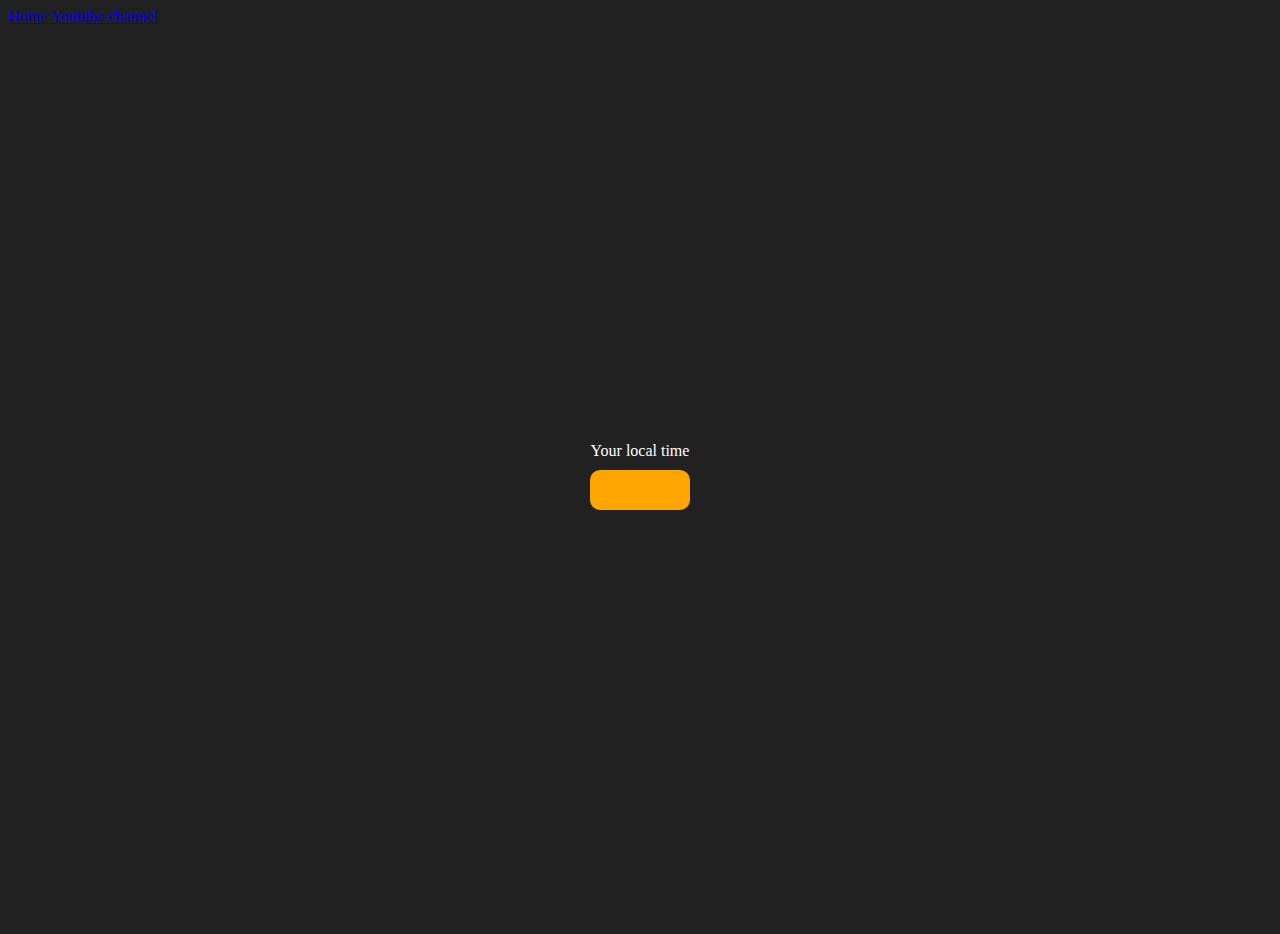
<file: 03-Digital clock/index.html>
<!DOCTYPE html>
<html lang="en">
  <head>
    <meta charset="UTF-8" />
    <meta name="viewport" content="width=device-width, initial-scale=1.0" />
    <meta http-equiv="X-UA-Compatible" content="ie=edge" />
    <link rel="stylesheet" type="text/css" href="./style.css" />
    <title>Your Local Time</title>
    
  </head>
  <body>
    <nav>
      <a href="/" aria-current="page">Home</a>
      <a target="_blank" href="https://www.youtube.com/@chaiaurcode"
        >Youtube channel</a
      >
    </nav>
    <div class="center">
      <div id="banner"><span>Your local time</span></div>
      <div id="clock"></div>
    </div>
    <script src="script.js"></script>
  </body>
</html>
</file>
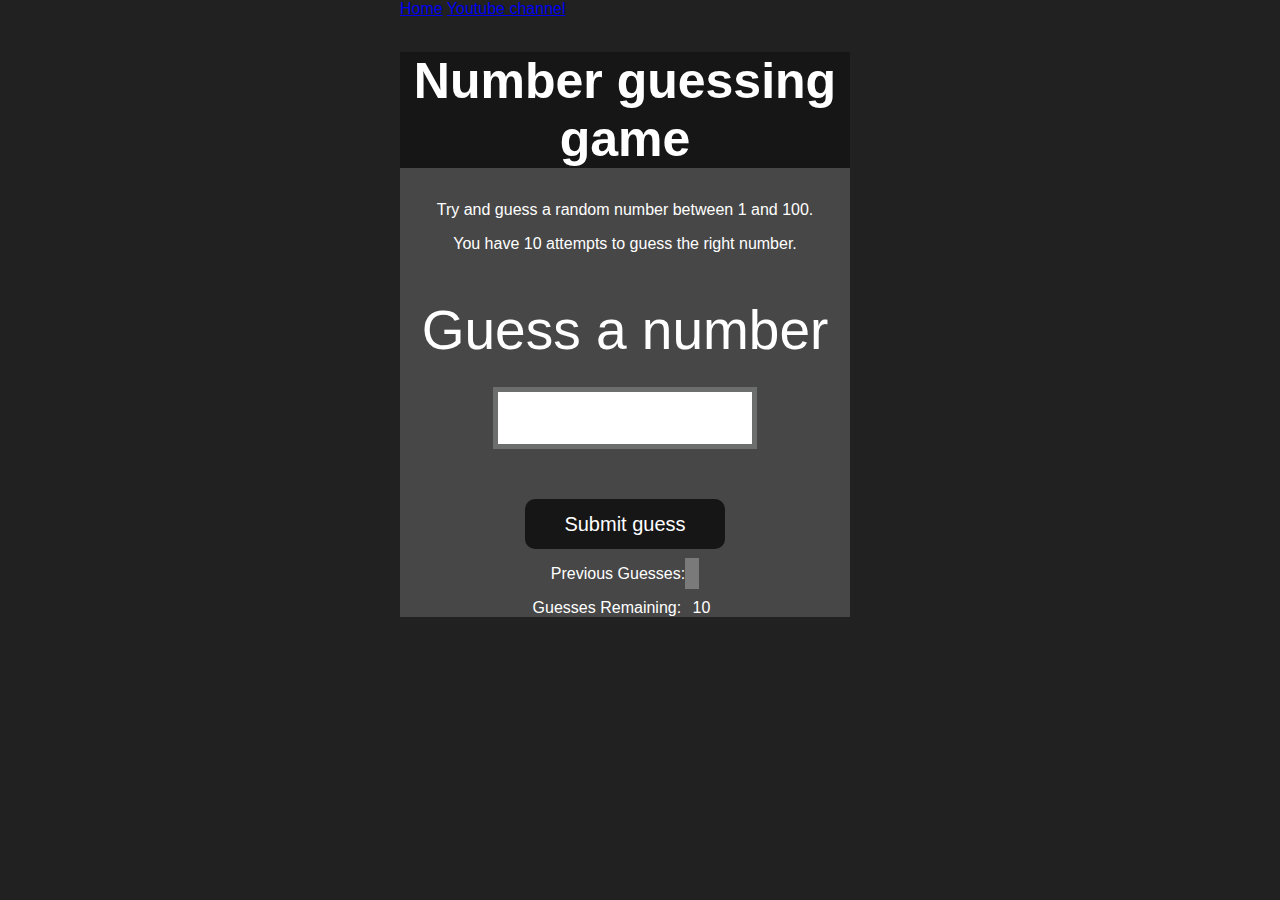
<file: 04-Guess The Number/index.html>
<!DOCTYPE html>
<html lang="en">
<head>
    <meta charset="UTF-8">
    <meta name="viewport" content="width=device-width, initial-scale=1.0">
    <meta http-equiv="X-UA-Compatible" content="ie=edge">
    <title>Number Guessing Game</title>
    <link rel="stylesheet" href="style.css">
</head>
<body style="background-color:#212121; color:#fff;">
  <nav>
    <a href="/" aria-current="page">Home</a>
    <a target="_blank" href="https://www.youtube.com/@chaiaurcode"
      >Youtube channel</a
    >
  </nav>
    
    <div id="wrapper">
      <h1>Number guessing game</h1>
    <p>Try and guess a random number between 1 and 100.</p>
    <p>You have 10 attempts to guess the right number.</p>
    </br>
        <form class="form">
            <label2 for="guessField" id="guess">Guess a number</label>
            <input type="text" id="guessField" class="guessField">
            <input type="submit" id="subt" value="Submit guess" class="guessSubmit">
        </form>

        <div class="resultParas">
            <p >Previous Guesses: <span class="guesses"></span></p>
            <p >Guesses Remaining: <span class="lastResult">10</span></p>
            <p class="lowOrHi"></p>
        </div>
    </div>
    <script src="script.js"></script>
</body>
</html>
</file>
<file: 03-Digital clock/style.css>
body {
        background-color: #212121;
        color: #fff;
      }
      .center {
        display: flex;
        height: 100vh;
        justify-content: center;
        align-items: center;
        flex-direction: column;
      }
      #clock {
        font-size: 40px;
        background-color: orange;
        padding: 20px 50px;
        margin-top: 10px;
        border-radius: 10px;
      }
</file>
<file: 04-Guess The Number/style.css>
html {
  font-family: sans-serif;
}

body {
  width: 300px;
  /* max-width: 750px; */
  min-width: 480px;
  margin: 0 auto;
  background-color: #212121;
}

.lastResult {
  color: white;
  padding: 7px;
}

.guesses {
  color: white;
  padding: 7px;
}

button {
  background-color: #141414;
  color: #fff;
  width: 250px;
  height: 50px;
  border-radius: 25px;
  font-size: 30px;
  border-style: none;
  margin-top: 30px;
  /* margin-left: 50px; */
}

#subt {
  background-color: #161616;
  color: #ffffff;
  width: 200px;
  height: 50px;
  border-radius: 10px;
  font-size: 20px;
  border-style: none;
  margin-top: 50px;
  /* margin-left: 75px; */
}

#guessField {
  color: #000;
  width: 250px;
  height: 50px;
  font-size: 30px;
  border-style: none;
  margin-top: 25px;

  /* margin-left: 50px; */
  border: 5px solid #6c6d6d;
  text-align: center;
}

#guess {
  font-size: 55px;
  /* margin-left: 90px; */
  margin-top: 120px;
  color: #fff;
}

.guesses {
  background-color: #7a7a7a;
}

#wrapper {
  box-sizing: border-box;
  text-align: center;
  width: 450px;
  /* height: 550px; */
  background-color: #474747;
  color: #fff;
  font-size: 25px;
}

h1 {
  background-color: #161616;

  color: #fff;
  text-align: center;
}

p {
  font-size: 16px;
  text-align: center;
}
</file>
